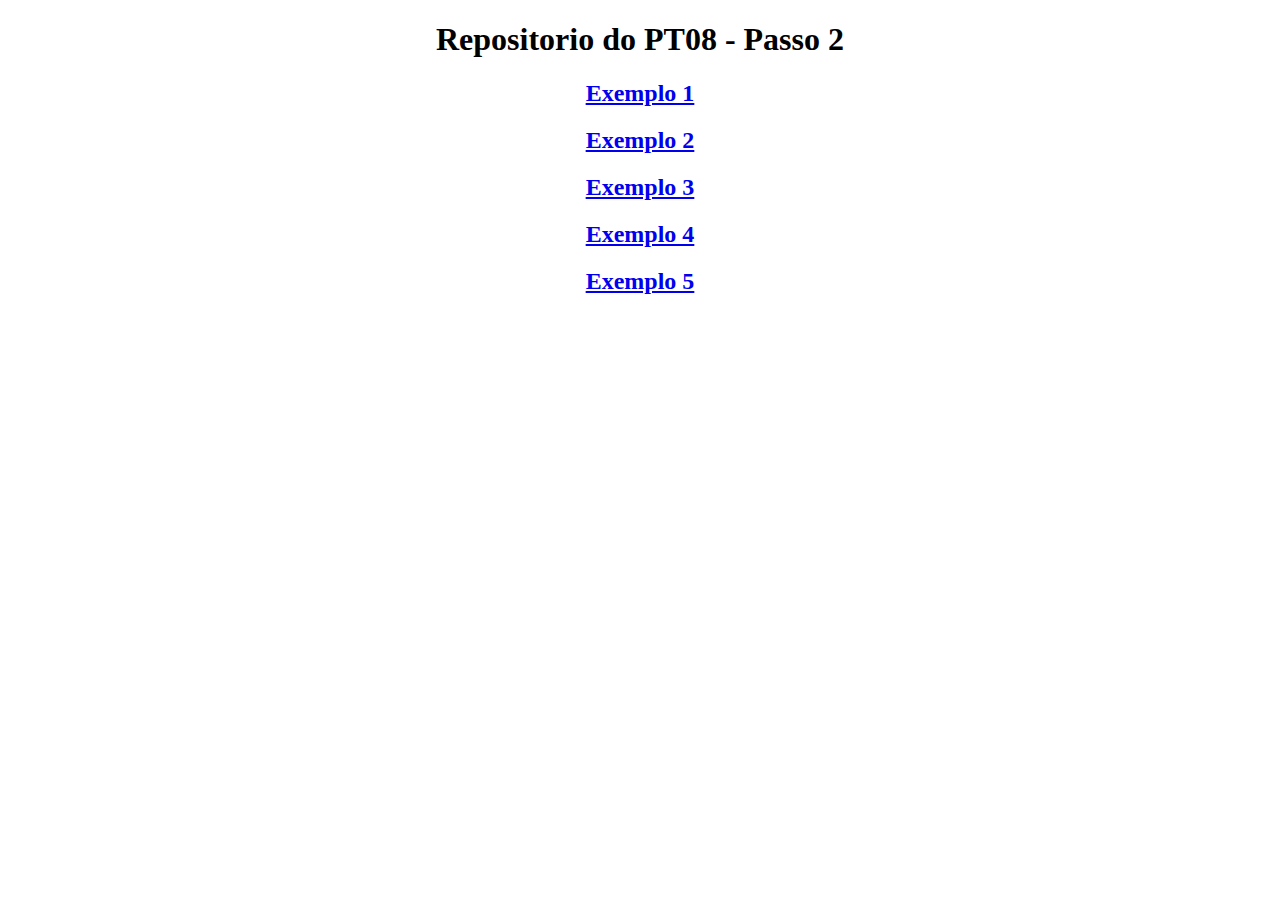
<file: index.html>
<!DOCTYPE html>
<html>

   <head>
		<link rel="stylesheet" href="css\index.css"> <!-- Aqui criou-se um link ao ficheiro de CSS e importou-se para dentro deste código de HTML-->
   </head>

   <body>
		<h1> Repositorio do PT08 - Passo 2 </h1> <!-- Um simples titulo para o repositório -->
		
		<!-- Aqui criou-se um link para cada exemplo feito neste passo como também abrindo cada link num novo separador -->
		<a href="exemplo1\index.html" target="_blank"><h2> Exemplo 1 </h2></a>
		<a href="exemplo2\index.html" target="_blank"><h2> Exemplo 2 </h2></a>
		<a href="exemplo3\index.html" target="_blank"><h2> Exemplo 3 </h2></a>
		<a href="exemplo4\index.html" target="_blank"><h2> Exemplo 4 </h2></a>
		<a href="exemplo5\index.html" target="_blank"><h2> Exemplo 5 </h2></a>
   </body>

</html>
</file>
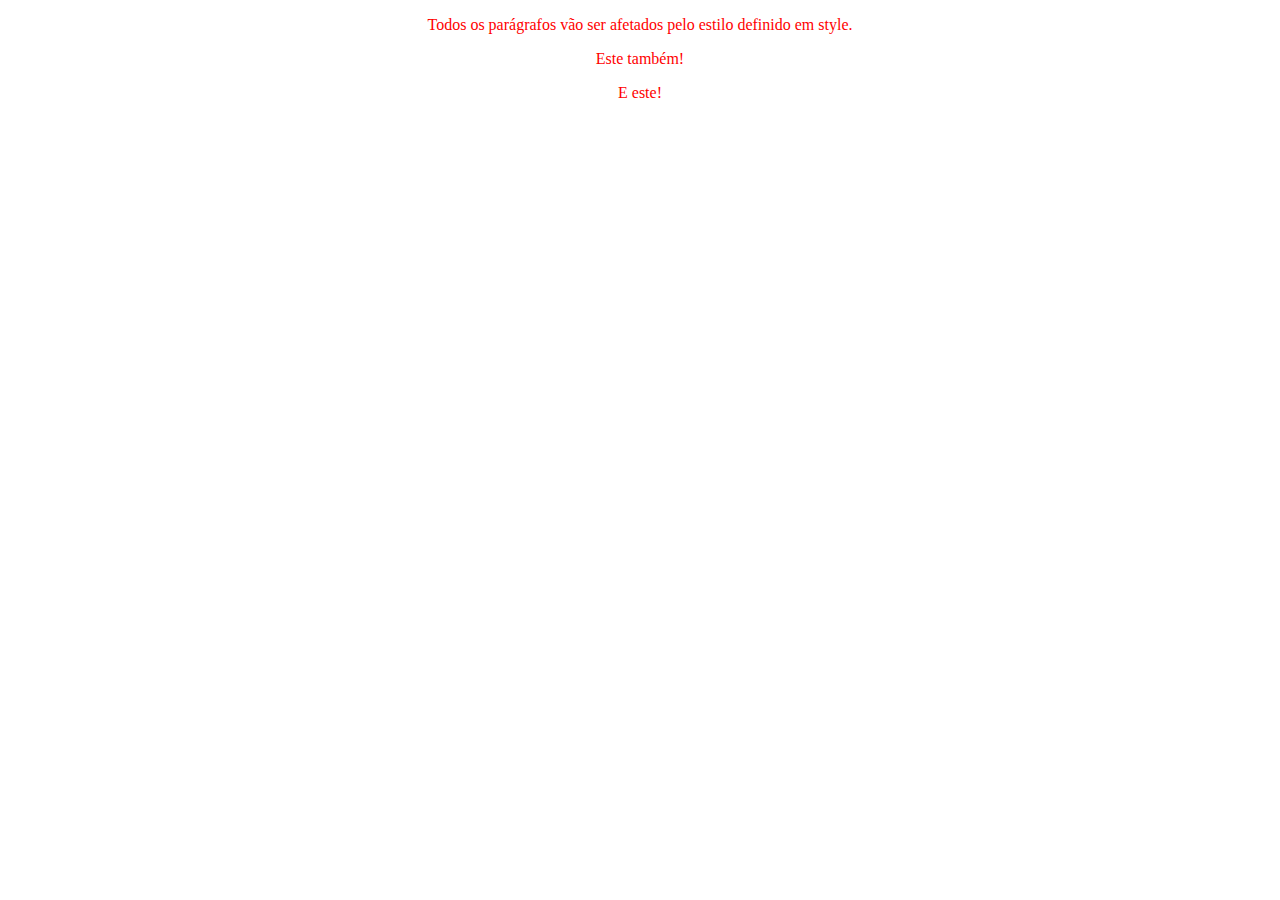
<file: exemplo1/index.html>
<!DOCTYPE html>
<html>

   <head>
		<link rel="stylesheet" href="css\index.css"> <!-- Aqui criou-se um link ao ficheiro de CSS e importou-se para dentro deste código de HTML-->
   </head>

   <body>
      <p>Todos os parágrafos vão ser afetados pelo estilo definido em style.</p>
      <p>Este também!</p>
      <p>E este!</p>
   </body>

</html>
</file>
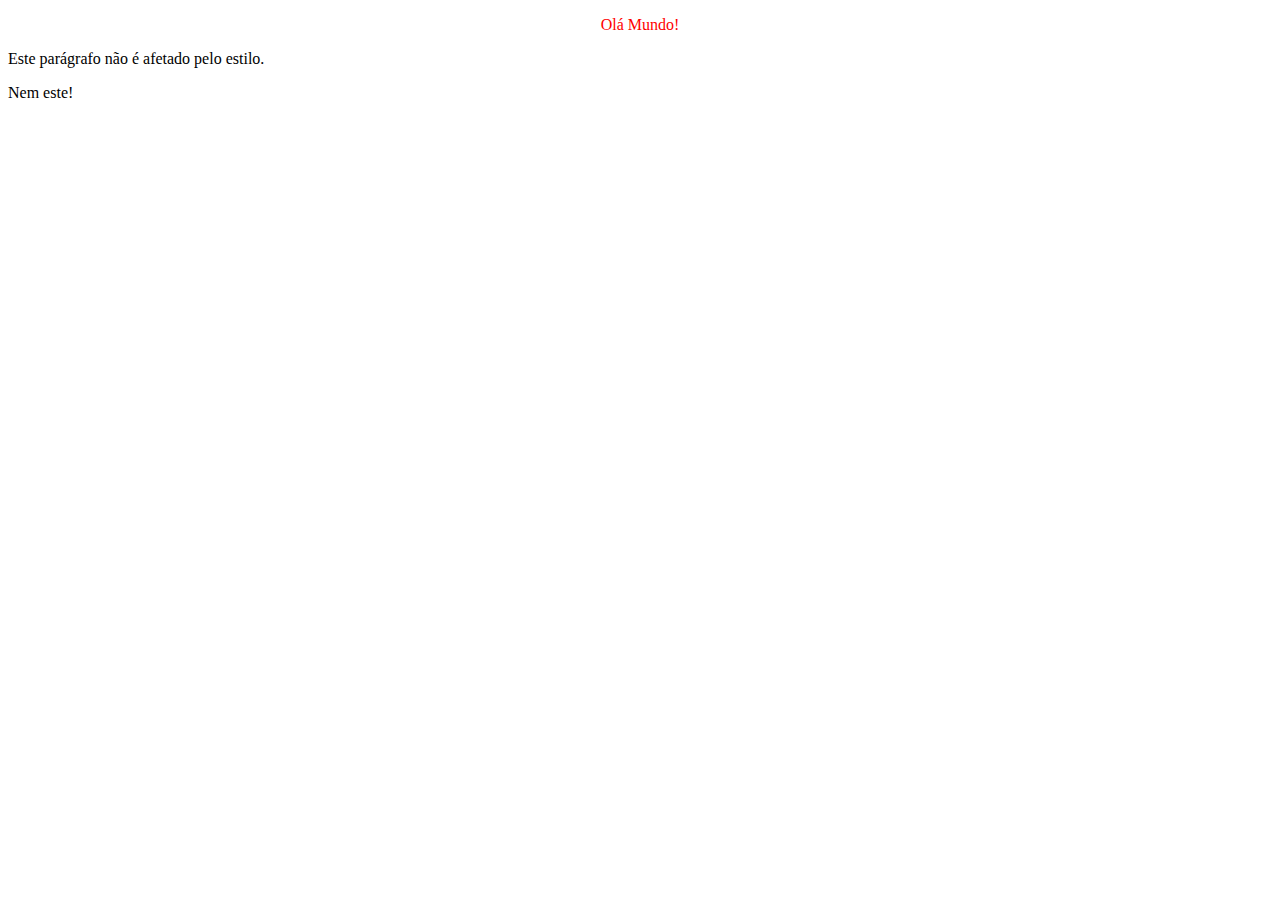
<file: exemplo2/index.html>
<!DOCTYPE html>
<html>

   <head>
		<link rel="stylesheet" href="css\index.css"> <!-- Aqui criou-se um link ao ficheiro de CSS e importou-se para dentro deste código de HTML-->
   </head>

   <body>
      <p id="paragrafo1">Olá Mundo!</p>
      <p>Este parágrafo não é afetado pelo estilo.</p>
      <p>Nem este!</p>
   </body>

</html>
</file>
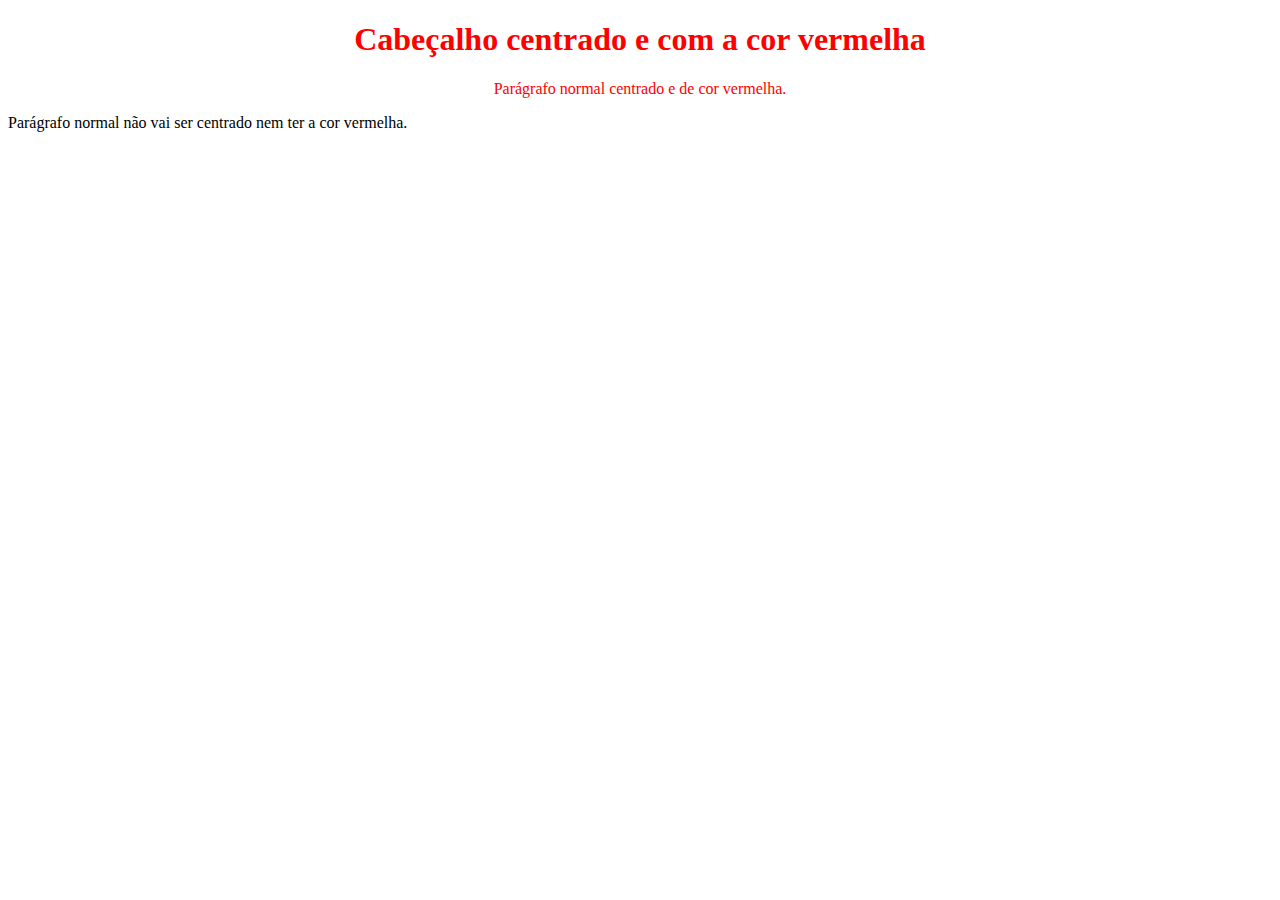
<file: exemplo3/index.html>
<!DOCTYPE html>
<html>

   <head>
		<link rel="stylesheet" href="css\index.css"> <!-- Aqui criou-se um link ao ficheiro de CSS e importou-se para dentro deste código de HTML-->
   </head>

   <body>
         <h1 class="centro">Cabeçalho centrado e com a cor vermelha</h1>

     <p class="centro">Parágrafo normal centrado e de cor vermelha.</p>

     <p>Parágrafo normal não vai ser centrado nem ter a cor vermelha.</p> 
   </body>

</html>
</file>
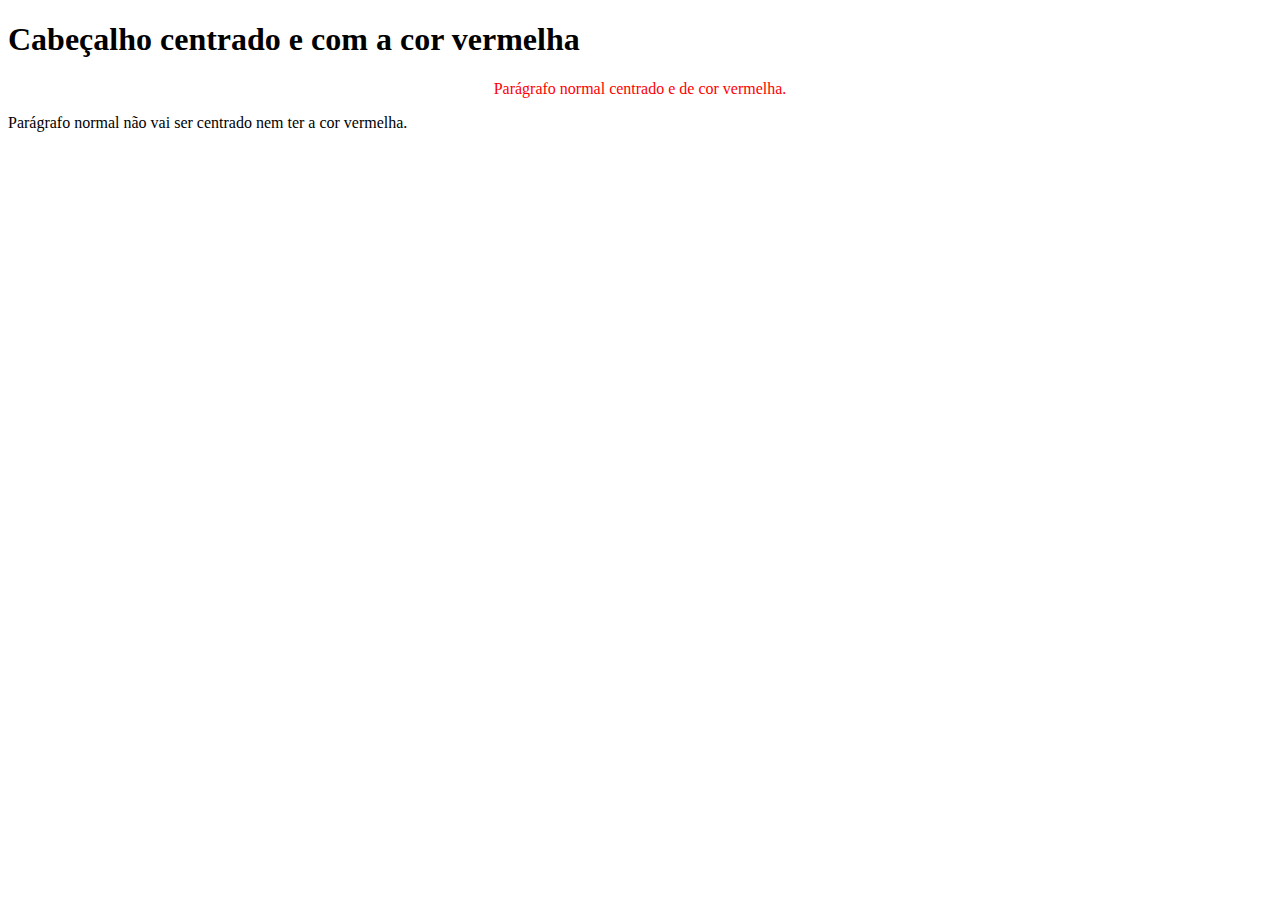
<file: exemplo4/index.html>
<!DOCTYPE html>
<html>

   <head>
		<link rel="stylesheet" href="css\index.css"> <!-- Aqui criou-se um link ao ficheiro de CSS e importou-se para dentro deste código de HTML-->
   </head>

   <body>
         <h1 class="centro">Cabeçalho centrado e com a cor vermelha</h1>
            <!-- A classe centro não vai afetar h1 porque foi definida só para p -->

     <p class="centro">Parágrafo normal centrado e de cor vermelha.</p>

     <p>Parágrafo normal não vai ser centrado nem ter a cor vermelha.</p> 

   </body>

</html>
</file>
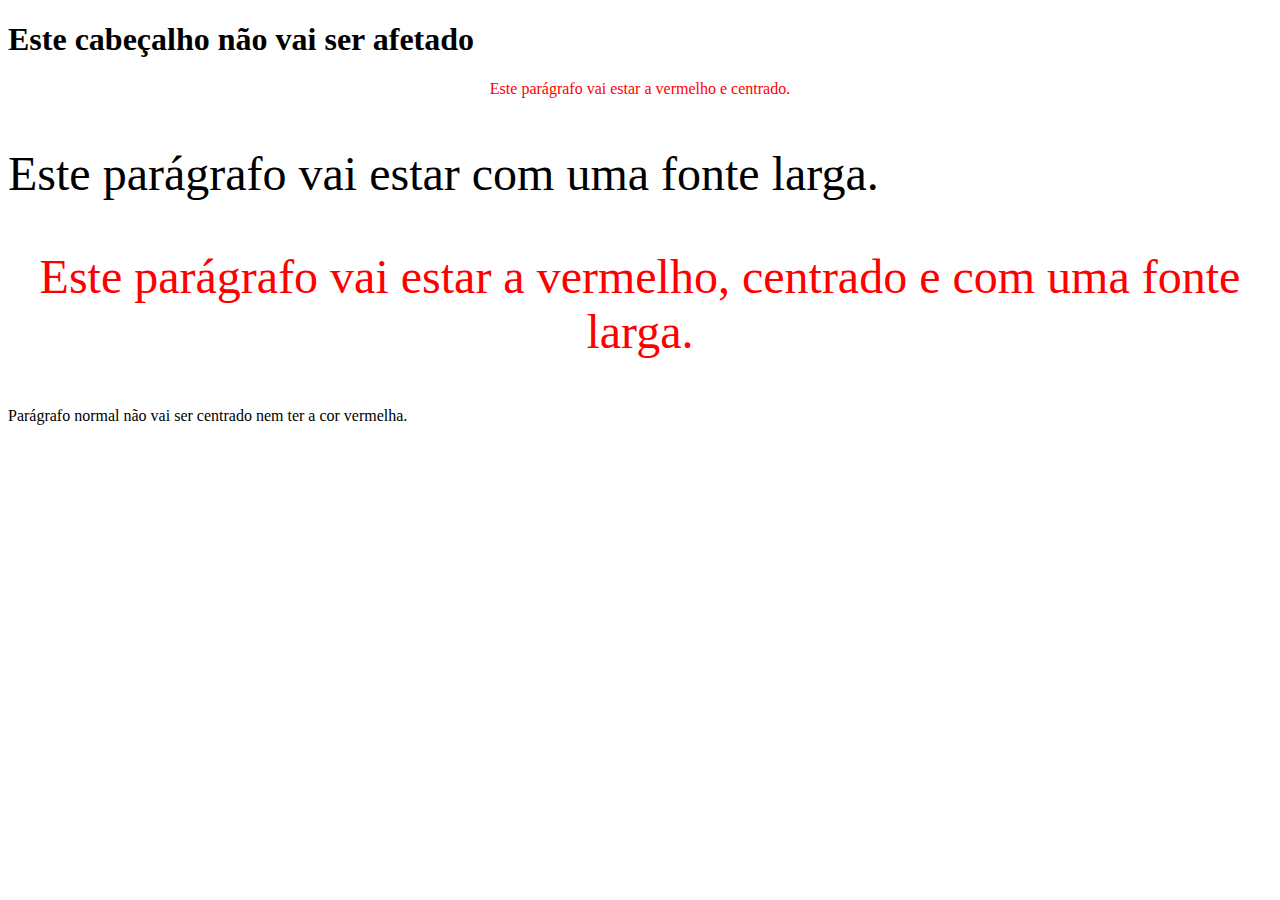
<file: exemplo5/index.html>
<!DOCTYPE html>
<html>
   <head>
		<link rel="stylesheet" href="css\index.css"> <!-- Aqui criou-se um link ao ficheiro de CSS e importou-se para dentro deste código de HTML-->
   </head>

   <body>
      <h1 class="centro">Este cabeçalho não vai ser afetado</h1>
            <!-- A classe centro não vai afetar h1 porque foi definida só para p -->

      <p class="centro">Este parágrafo vai estar a vermelho e centrado.</p>

      <p class="largo">Este parágrafo vai estar com uma fonte larga.</p>

      <p class="centro largo">Este parágrafo vai estar a vermelho, centrado e com uma fonte larga.</p> 

      <p>Parágrafo normal não vai ser centrado nem ter a cor vermelha.</p> 

   </body>

</html>
</file>
